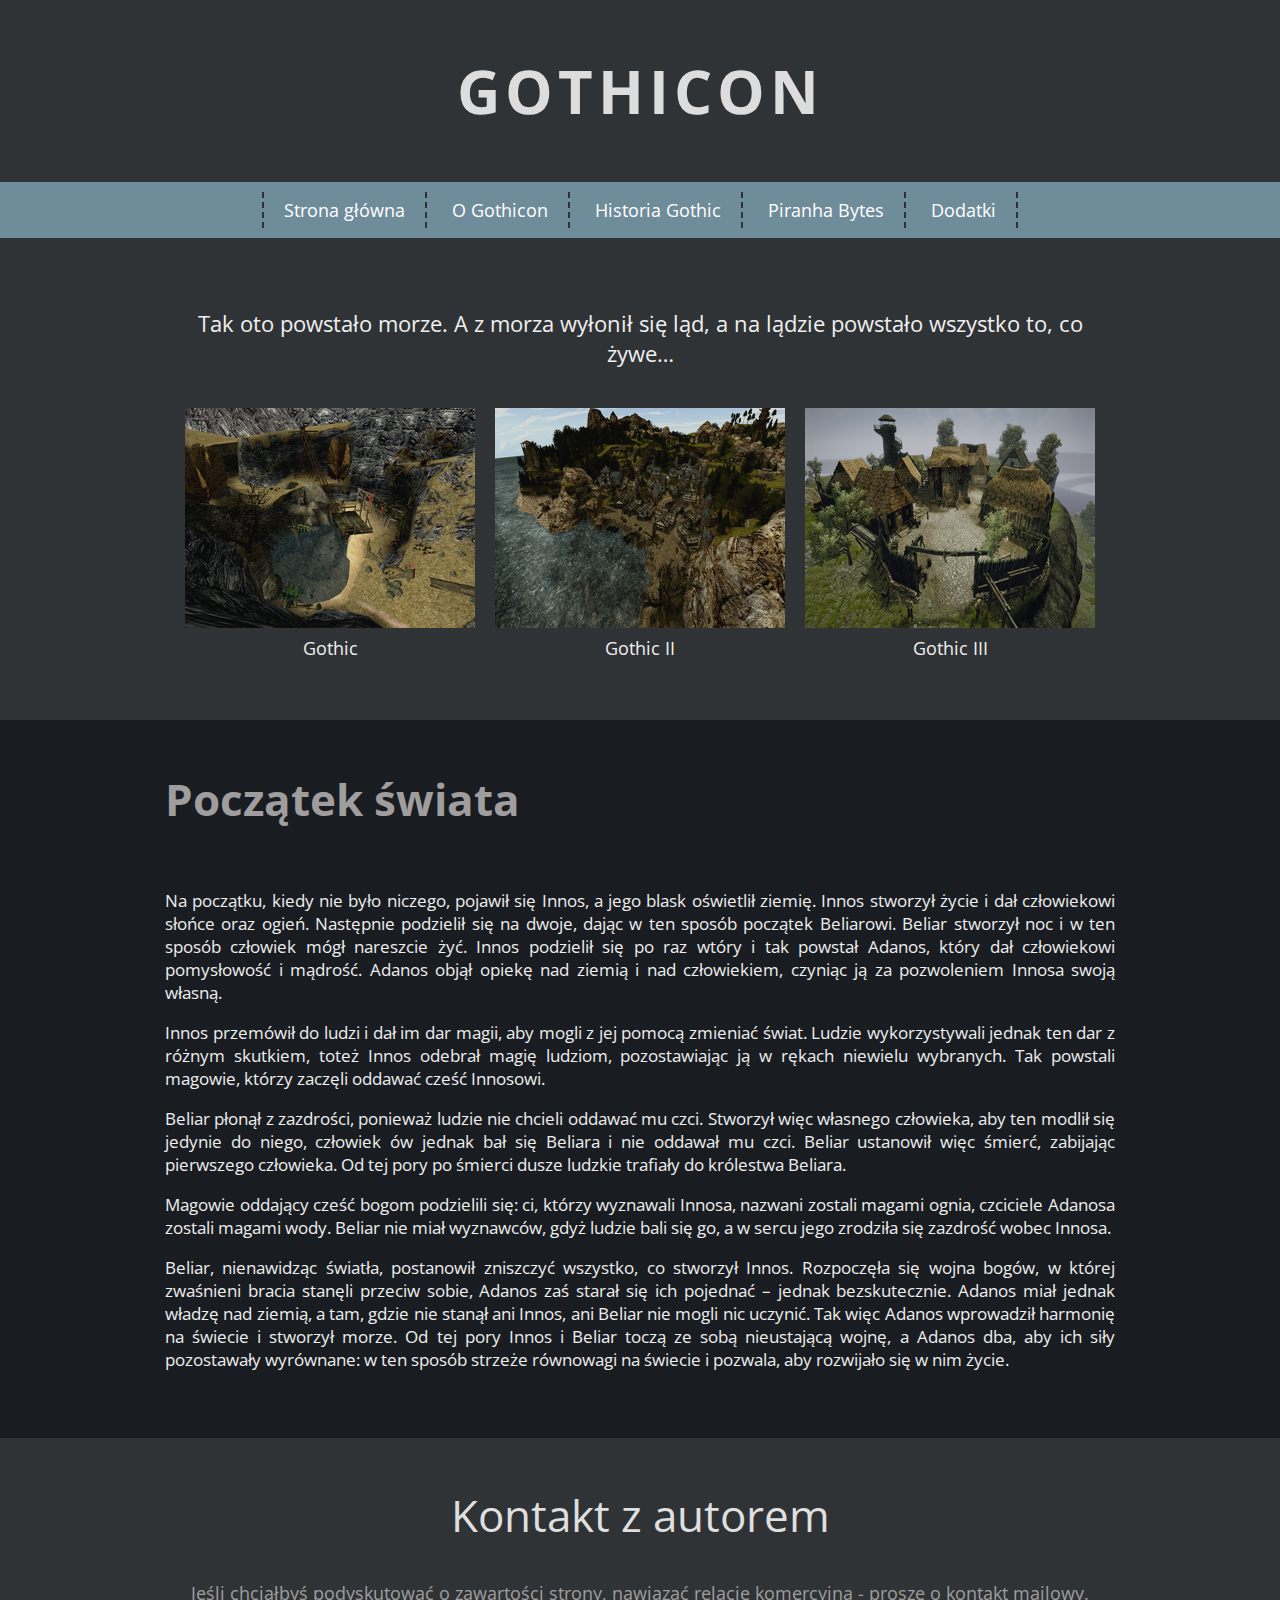
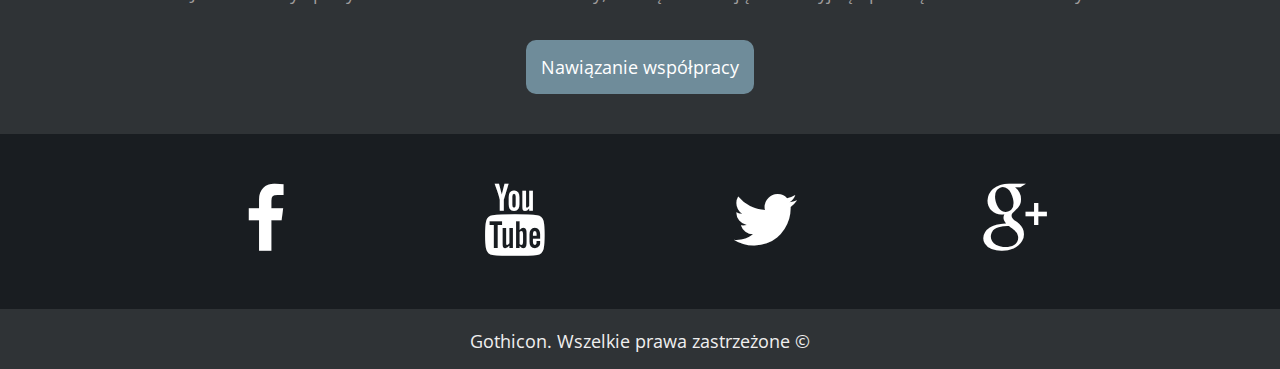
<file: index.html>
<!DOCTYPE html>
<html lang="pl">
	<head>
		<meta charset="utf-8">
		<meta description="Strona poświęcona grze Gothic, Gothic II, Gothic II Noc Kruka i Gothic III">
		<meta keywords="Gothic, Gothic II, Noc Kruka, Gothic III, Bezimienny, Diego, Górnicza Dolina, Gorn, Milten, Lester, Lee, Xardas, Myrtana, Varant, Nordmar, Khorinis, Jarkendar">
		<title>Gothicon</title>
	<link href="style.css" rel="stylesheet">
    <link href="https://fonts.googleapis.com/css?family=Open+Sans:400,700&display=swap&subset=latin-ext" rel="stylesheet">
    <link href="css/fontello.css" rel="stylesheet">
    </head>
	<body>
    <header>
           <h1 id="logo">Gothicon</h1>
            
        <nav id="topnav">
           <ol class="menu">
               <a href="#"><li>Strona główna</li></a>
               <a href="#"><li>O Gothicon</li></a>
               <a href="#"><li>Historia Gothic</li></a>
               <a href="#"><li>Piranha Bytes</li></a>
               <a href="#"><li>Dodatki</li></a>
            </ol>
        </nav>
    </header>
 <main>
    
    <article>
    
     <section>
       <div class="categories">
         <header>
        <p>Tak oto powstało morze. A z morza wyłonił się ląd, a na lądzie powstało wszystko to, co żywe…</p>
        </header>
         
        <div class="cat">
        <figure>  
            <div class="photo1">
                <a href="#"><img src="img/gothic.png" alt="Gothic"></a>
            </div>
        <figcaption>Gothic</figcaption>
        </figure>
           </div>
        <div class="cat">
        <figure>  
            <div class="photo2">
                <a href="#"><img src="img/gothic2.png" alt="Gothic II"></a>
            </div>
        <figcaption>Gothic II</figcaption>
        </figure>
           </div>
        <div class="cat">
        <figure>  
            <div class="photo3">
                <a href="#"><img src="img/gothic3.png" alt="Gothic III"></a>
            </div>
        <figcaption>Gothic III</figcaption>
        </figure> 
           </div>
        
        </div>
    </section>  
        
    <section id="content">
     <div class="content">
     <h1>Początek świata</h1>
     
         <p>Na początku, kiedy nie było niczego, pojawił się Innos, a jego blask oświetlił ziemię. Innos stworzył życie i dał człowiekowi słońce oraz ogień. Następnie podzielił się na dwoje, dając w ten sposób początek Beliarowi. Beliar stworzył noc i w ten sposób człowiek mógł nareszcie żyć. Innos podzielił się po raz wtóry i tak powstał Adanos, który dał człowiekowi pomysłowość i mądrość. Adanos objął opiekę nad ziemią i nad człowiekiem, czyniąc ją za pozwoleniem Innosa swoją własną.</p>

         <p>Innos przemówił do ludzi i dał im dar magii, aby mogli z jej pomocą zmieniać świat. Ludzie wykorzystywali jednak ten dar z różnym skutkiem, toteż Innos odebrał magię ludziom, pozostawiając ją w rękach niewielu wybranych. Tak powstali magowie, którzy zaczęli oddawać cześć Innosowi.</p>

         <p>Beliar płonął z zazdrości, ponieważ ludzie nie chcieli oddawać mu czci. Stworzył więc własnego człowieka, aby ten modlił się jedynie do niego, człowiek ów jednak bał się Beliara i nie oddawał mu czci. Beliar ustanowił więc śmierć, zabijając pierwszego człowieka. Od tej pory po śmierci dusze ludzkie trafiały do królestwa Beliara.</p>

         <p>Magowie oddający cześć bogom podzielili się: ci, którzy wyznawali Innosa, nazwani zostali magami ognia, czciciele Adanosa zostali magami wody. Beliar nie miał wyznawców, gdyż ludzie bali się go, a w sercu jego zrodziła się zazdrość wobec Innosa.</p>
         
         <p>Beliar, nienawidząc światła, postanowił zniszczyć wszystko, co stworzył Innos. Rozpoczęła się wojna bogów, w której zwaśnieni bracia stanęli przeciw sobie, Adanos zaś starał się ich pojednać – jednak bezskutecznie. Adanos miał jednak władzę nad ziemią, a tam, gdzie nie stanął ani Innos, ani Beliar nie mogli nic uczynić. Tak więc Adanos wprowadził harmonię na świecie i stworzył morze. Od tej pory Innos i Beliar toczą ze sobą nieustającą wojnę, a Adanos dba, aby ich siły pozostawały wyrównane: w ten sposób strzeże równowagi na świecie i pozwala, aby rozwijało się w nim życie.</p>
         
    </div>
        
    </section> 
     
    <section class="contact">

    <header>
    <h2>Kontakt z autorem</h2>
    <p>Jeśli chciałbyś podyskutować o zawartości strony, nawiązać relację komercyjną - proszę o kontakt mailowy.</p>
    </header>
        <a href="#" class="button">Nawiązanie współpracy</a>
        
    </section>   
    </article>    
        
</main>
    
    <footer>
    <div class="socials">
        <div class="socialdivs">
            <a href="https://www.facebook.com/" target="_blank"><div class="fb"><i class="icon-facebook"></i></div></a>
            <a href="https://www.youtube.com" target="_blank"><div class="yt"><i class="icon-youtube"></i></div></a>
            <a href="https://www.twitter.com" target="_blank"><div class="tw"><i class="icon-twitter"></i></div></a>
            <a href="https://www.google.com" target="_blank"><div class="gp"><i class="icon-gplus"></i></div></a>
            <div style="clear:both;"></div>
            
        </div>
        
    </div>
        <div class="footer">Gothicon. Wszelkie prawa zastrzeżone &copy;</div>
    </footer>
	</body>
</html>
</file>
<file: style.css>
body
{
    margin: 0;
    font-family: 'Open Sans', sans-serif;
    font-size: 16px;
    background-color: #2F3336;
    color: #efefef;
}
h1#logo
{
    font-size: 60px;
    font-weight: 700;
    text-align: center;
    color: #ddd;
    letter-spacing: 5px;
    margin-top: 50px;
    margin-bottom: 50px;
    text-transform: uppercase;
}
#topnav
{
    background-color: #6f8c9a;
    text-align: center;
}
.menu
{
    margin: 0;
    list-style-type: none;
    line-height: 200%;
    padding: 10px;
    min-height: 36px;
    font-size: 18px;
}
.menu > a > li
{
    display: inline-block;
    padding-left: 20px;
    padding-right: 20px;
    border-right: 2px dashed #2f3336;
}
.menu > a:first-child > li
{
    border-left: 2px dashed #2f3336;
}
.menu > a
{
    color: #fff;
    text-decoration: none;
}
.menu > a:hover
{
    color: #afafaf;
}
.categories
{
    margin-left:auto;
    margin-right: auto;
    width: 950px;
    padding: 0;
    text-align: center;
}
.categories p
{
    font-size: 22px;
    font-weight: 400;
    margin-top: 70px;
}
.cat
{
    display: inline-block;
    margin-top: 10px;
}
figure
{
    margin: 8px;
    padding: 0;
}
figcaption
{
    margin-top: 8px;
    padding: 0;
    font-size: 18px;
    margin-bottom: 60px;
}
#content
{
    background-color: #191d21;
}
.content
{  
    margin-left: auto;
    margin-right: auto;
    width: 950px;
    font-size: 18px;
    padding-top: 20px;
    padding-bottom: 50px;
}
.content h1
{
    font-size: 44px;
    margin-bottom: 60px;
    color: #9f9d9d;
}
.content p
{
    font-size: 17px;
    text-align: justify;
}
.contact
{
    margin-left: auto;
    margin-right: auto;
    width: 950px;
    text-align: center;
    padding-top: 10px;
    padding-bottom: 55px;
}
h2
{
    font-size: 44px;
    font-weight: 400;
    color: #dfdfdf;
}
.contact p
{
    font-size: 18px;
    margin-top: -1px;
    margin-bottom: 50px;
    color: #9f9d9d;
}
.button
{
    background-color: #6f8c9a;
    color: #fff;
    text-decoration: none;
    padding: 15px;
    border-radius: 10px;
    min-width: 300px;
    font-size: 18px;
}
.button:hover
{
    background-color: #5e7b8a;
}
.socials
{
	width:100%;
	text-align: center;
	background-color: #191d21;
    padding: 10px 0;
}

.socialdivs
{
	width: 1000px;
	margin-left: auto;
	margin-right: auto;
}
.socialdivs a
{
    text-decoration: none;
    color: #fff;
}
.fb
{
	width: 250px;
	height: 155px;
	float:left;
}

.fb:hover
{
	background-color: #4668b3;
    cursor: pointer;
}

.yt
{
	width: 250px;
	height: 155px;
	float:left;
}

.yt:hover
{
	background-color: #d94348;
    cursor: pointer;
}

.tw
{
	width: 250px;
	height: 155px;
	float:left;
}

.tw:hover
{
	background-color: #3095d3;
    cursor: pointer;
}

.gp
{
	width: 250px;
	height: 155px;
	float:left;
}

.gp:hover
{
	background-color: #d95333;
    cursor: pointer;
}
.footer
{
    min-height: 40px;
    text-align: center;
    font-size: 18px;
    padding-top: 20px;
}
.photo1
{
    transition: all 0.5s ease;
    opacity: 0.8;
}
.photo1:hover
{
    -webkit-transform: scale(1.03);
    -ms-transform: scale(1.03);
    transform: scale(1.03);
    opacity: 1;
}
.photo1
{
    width: 290px;
    height: 220px;
    overflow: hidden;
}
.photo1 img
{
    transition: all 0.5s ease-in-out;
}
.photo1:hover img
{
    -webkit-transform: scale(1.05);
    -ms-transform: scale(1.05);
    transform: scale(1.05);
}
.photo2
{
    transition: all 0.5s ease-in-out;
    opacity: 0.8;
}
.photo2:hover
{
    -webkit-transform: scale(1.03);
    -ms-transform: scale(1.03);
    transform: scale(1.03);
    opacity: 1;
}
.photo2
{
    width: 290px;
    height: 220px;
    overflow: hidden;
}
.photo2 img
{
    transition: all 0.5s ease-in-out;
}
.photo2:hover img
{
    -webkit-transform: scale(1.05);
    -ms-transform: scale(1.05);
    transform: scale(1.05);
}
.photo3 
{
    transition: all 0.5s ease-in-out;
    opacity: 0.8;
}
.photo3:hover
{
    -webkit-transform: scale(1.03);
    -ms-transform: scale(1.03);
    transform: scale(1.03);
    opacity: 1;
}
.photo3
{
    width: 290px;
    height: 220px;
    overflow: hidden;
}
.photo3 img
{
    transition: all 0.5s ease-in-out;
}
.photo3:hover img
{
    -webkit-transform: scale(1.05);
    -ms-transform: scale(1.05);
    transform: scale(1.05);
}
</file>
<file: css/fontello.css>
@font-face {
  font-family: 'fontello';
  src: url('../font/fontello.eot?49170314');
  src: url('../font/fontello.eot?49170314#iefix') format('embedded-opentype'),
       url('../font/fontello.woff?49170314') format('woff'),
       url('../font/fontello.ttf?49170314') format('truetype'),
       url('../font/fontello.svg?49170314#fontello') format('svg');
  font-weight: normal;
  font-style: normal;
}
/* Chrome hack: SVG is rendered more smooth in Windozze. 100% magic, uncomment if you need it. */
/* Note, that will break hinting! In other OS-es font will be not as sharp as it could be */
/*
@media screen and (-webkit-min-device-pixel-ratio:0) {
  @font-face {
    font-family: 'fontello';
    src: url('../font/fontello.svg?49170314#fontello') format('svg');
  }
}
*/
 
 [class^="icon-"]:before, [class*=" icon-"]:before {
  font-family: "fontello";
  font-style: normal;
  font-weight: normal;
  speak: none;
 
  display: inline-block;
  text-decoration: inherit;
  width: 1em;
  margin-right: .2em;
  text-align: center;
  /* opacity: .8; */
 
  /* For safety - reset parent styles, that can break glyph codes*/
  font-variant: normal;
  text-transform: none;
 
  /* fix buttons height, for twitter bootstrap */
  line-height: 1em;
 
  /* Animation center compensation - margins should be symmetric */
  /* remove if not needed */
  margin-left: .2em;
 
  /* you can be more comfortable with increased icons size */
  /* font-size: 120%; */
 
  /* Font smoothing. That was taken from TWBS */
  -webkit-font-smoothing: antialiased;
  -moz-osx-font-smoothing: grayscale;
 
  /* Uncomment for 3D effect */
  /* text-shadow: 1px 1px 1px rgba(127, 127, 127, 0.3); */
}
 
.icon-facebook:before { content: '\e800'; font-size: 72px; margin-top: 40px;} /* '' */
.icon-youtube:before { content: '\e801'; font-size: 72px; margin-top: 40px;} /* '' */
.icon-twitter:before { content: '\e802'; font-size: 72px; margin-top: 40px;} /* '' */
.icon-gplus:before { content: '\e803'; font-size: 72px; margin-top: 40px;} /* '' */
</file>
